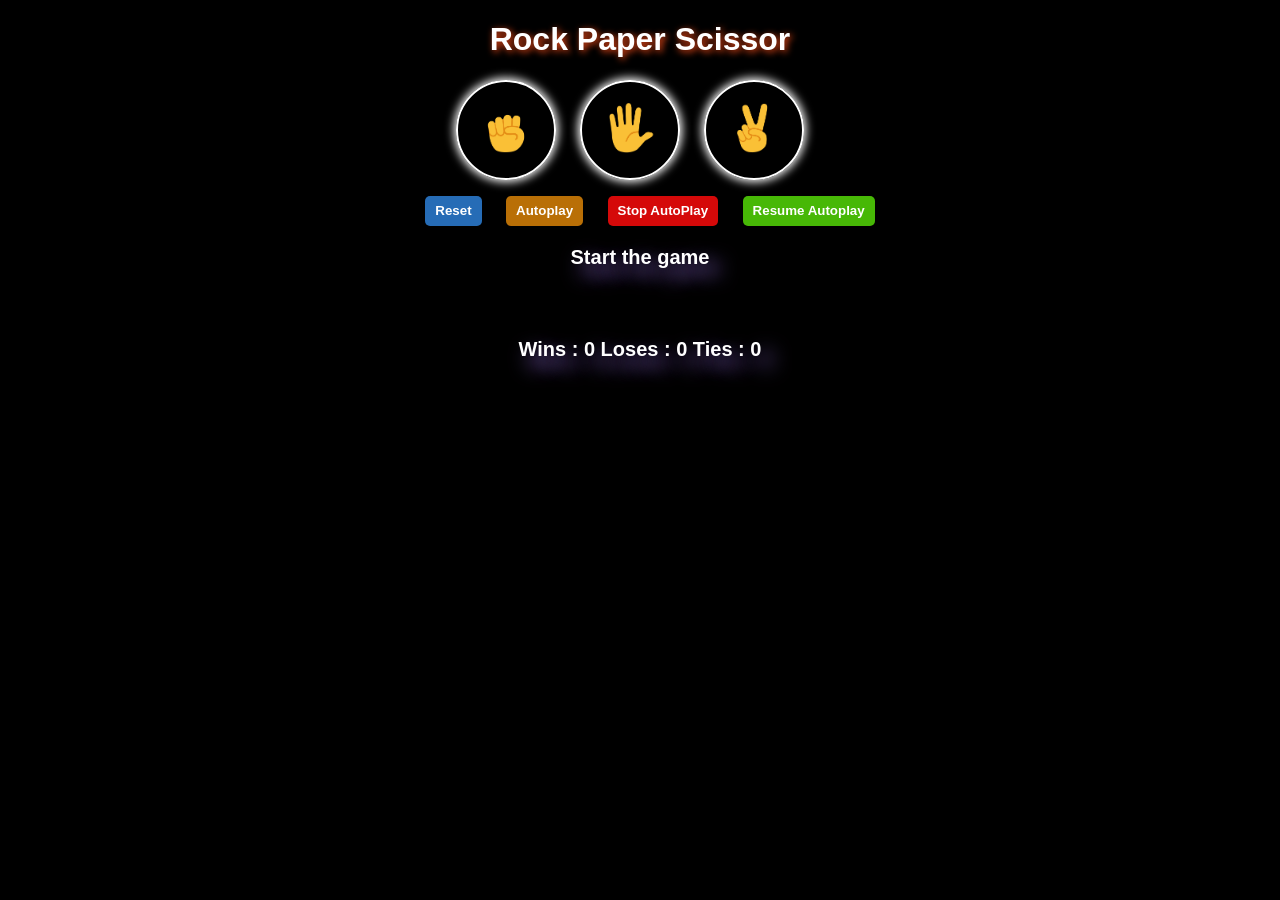
<file: index.html>
<!DOCTYPE html>
<html lang="en">

<head>
    <meta charset="UTF-8">
    <meta name="viewport" content="width=device-width, initial-scale=1.0">
    <title>Rock Paper Scissor</title>
    <link rel="stylesheet" href="style.css">   
</head>

<body>
    <h1 align="center">Rock Paper Scissor</h1>

    <div align='center'>
    <button onclick="RPS(this.value)" id="rock" value="rock" class="But">
        <img src="rock-emoji.png" alt="Rock emoji" class="chose">
    </button>

    <button onclick="RPS(this.value) " id="paper" value="paper" class="But">
        <img src="paper-emoji.png" alt="Paper emoji" class="chose">
    </button>

    <button onclick="RPS(this.value)" id="scissor" value="scissors" class="But">
        <img src="scissors-emoji.png" alt="Scissors emoji" class="chose">
    
    </button>
</div>

<p align="center" >
<button  id="reset" onclick="Reset()">Reset</button>
<button id="autoPlay" onclick="Autoplay(score)">Autoplay</button>
<button id="stopAutoPlay" onclick="stopInterval()">Stop AutoPlay</button>
<Button id="resume" onclick="resumeAutoplay()">Resume Autoplay</Button></p>
<p align="center" id="mode"></p>
<p align="center" id="display" class=".chose"></p>

<script src="script.js">
        
</script>
</body>

</html>
</file>
<file: style.css>
body {
            background-color: #000000;
            color: white;
            font-weight: Bold;
            font-family: Arial, Helvetica, sans-serif;
            text-shadow: 2px 2px 7px rgb(245, 75, 23);

        }

        .chose {
            height: 50px;
        }

        .But {
            border-radius: 50%;
            background-color: transparent;
            border: 2px white solid;
            margin-right: 20px;
            width: 100px;
            height: 100px;
        }
        button{
            cursor: pointer;
            box-shadow:0px 0px 10px 2px white; 
        }
        #reset,#autoPlay,#stopAutoPlay,#resume{
            height:30px;
            font-weight: bold;
            background-color: rgb(38, 108, 182);
            border:none;
            color:white;
            border-radius:5px;
            margin-left:20px;
            padding:0px 10px;
            box-shadow:none;
        }
        #stopAutoPlay{
            background-color: rgb(213, 9, 9);
            
        }
        #autoPlay{
            background-color: #b96f06;
        }
        #resume{
            background-color: #47b806;
        }
        #display{
            font-weight: bold;
            font-size: 20px;
            text-shadow:10px 10px 20px rgb(159, 120, 236);
        }
        /* #rock{
            background-image: url(rock-emoji.png);
            background-size:cover;
        }
        #paper{
             background-image: url(paper-emoji.png);
             background-size:cover;
        }
        #scissor{
             background-image: url(scissors-emoji.png);
             background-size:cover;
        } */
    button:active{
        background-color: rgb(40, 51, 61);
        transform:scale(0.75);
    }
</file>
